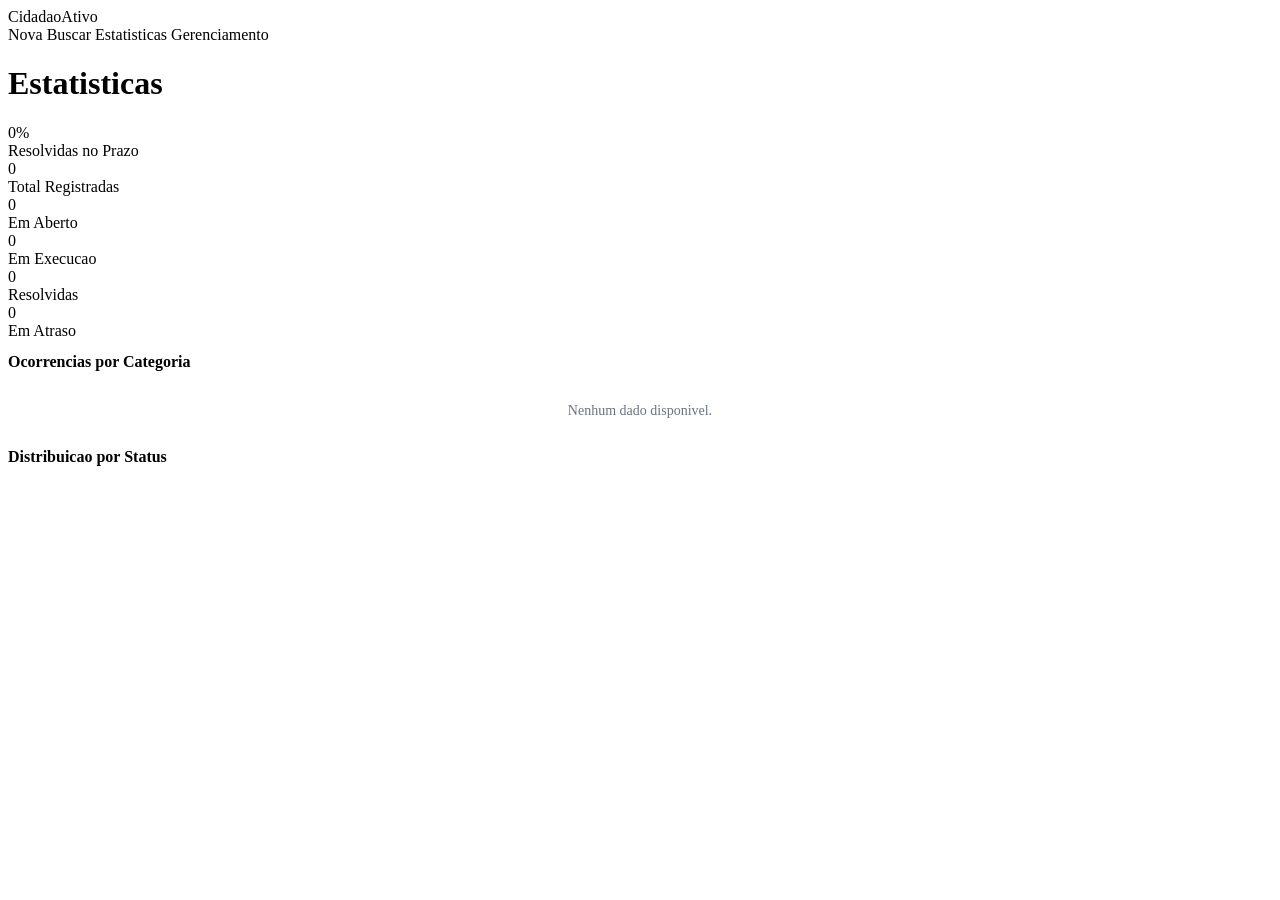
<file: src/backend/src/main/resources/templates/estatisticas/index.html>
<!DOCTYPE html>
<html lang="pt-BR" xmlns:th="http://www.thymeleaf.org">
<head>
  <meta charset="UTF-8"/>
  <meta name="viewport" content="width=device-width, initial-scale=1.0"/>
  <title>Estatisticas — CidadaoAtivo</title>
  <link rel="stylesheet" th:href="@{/css/app.css}"/>
  <link href="https://fonts.googleapis.com/css2?family=Inter:wght@400;600;700;800&display=swap" rel="stylesheet"/>
</head>
<body>

<nav class="navbar">
  <div class="navbar-icon"><span></span><span></span><span></span></div>
  <a th:href="@{/}" class="navbar-brand">CidadaoAtivo</a>
  <nav class="navbar-nav">
    <a th:href="@{/solicitacoes/nova}"   class="nav-link">Nova</a>
    <a th:href="@{/solicitacoes/buscar}" class="nav-link">Buscar</a>
    <a th:href="@{/estatisticas}"        class="nav-link active">Estatisticas</a>
    <a th:href="@{/gerenciamento}"       class="nav-link">Gerenciamento</a>
  </nav>
</nav>

<div class="page-container wide">
  <h1 class="page-title">Estatisticas</h1>

  <div class="stats-grid">
    <div class="stat-card success">
      <div class="stat-number" th:text="${percentualNoPrazo + '%'}">0%</div>
      <div class="stat-label">Resolvidas no Prazo</div>
    </div>
    <div class="stat-card">
      <div class="stat-number" th:text="${total}">0</div>
      <div class="stat-label">Total Registradas</div>
    </div>
    <div class="stat-card">
      <div class="stat-number" th:text="${abertas}">0</div>
      <div class="stat-label">Em Aberto</div>
    </div>
    <div class="stat-card warning">
      <div class="stat-number" th:text="${emExecucao}">0</div>
      <div class="stat-label">Em Execucao</div>
    </div>
    <div class="stat-card success">
      <div class="stat-number" th:text="${resolvidas}">0</div>
      <div class="stat-label">Resolvidas</div>
    </div>
    <div class="stat-card danger">
      <div class="stat-number" th:text="${atrasadas}">0</div>
      <div class="stat-label">Em Atraso</div>
    </div>
  </div>

  <div class="card">
    <h2 style="font-size:1rem;font-weight:700;margin-bottom:1rem">Ocorrencias por Categoria</h2>
    <div class="bar-chart" id="chartCategoria">
      <div th:if="${porCategoria == null or porCategoria.isEmpty()}"
           style="color:#6B7280;font-size:.875rem;text-align:center;padding:1rem">
        Nenhum dado disponivel.
      </div>
      <div th:each="entry : ${porCategoria}" class="bar-item">
        <div class="bar-label" th:text="${entry.key}"></div>
        <div class="bar-track">
          <div class="bar-fill"
               th:style="'width:' + ${(entry.value * 100) / (total > 0 ? total : 1)} + '%'"
               th:text="${entry.value}"></div>
        </div>
      </div>
    </div>
  </div>

  <div class="card">
    <h2 style="font-size:1rem;font-weight:700;margin-bottom:1rem">Distribuicao por Status</h2>
    <div class="bar-chart">
      <div th:each="entry : ${porStatus}" class="bar-item">
        <div class="bar-label" th:text="${entry.key}"></div>
        <div class="bar-track">
          <div class="bar-fill"
               th:style="'width:' + ${(entry.value * 100) / (total > 0 ? total : 1)} + '%;background:#7C3AED'"
               th:text="${entry.value}"></div>
        </div>
      </div>
    </div>
  </div>
</div>

</body>
</html>
</file>
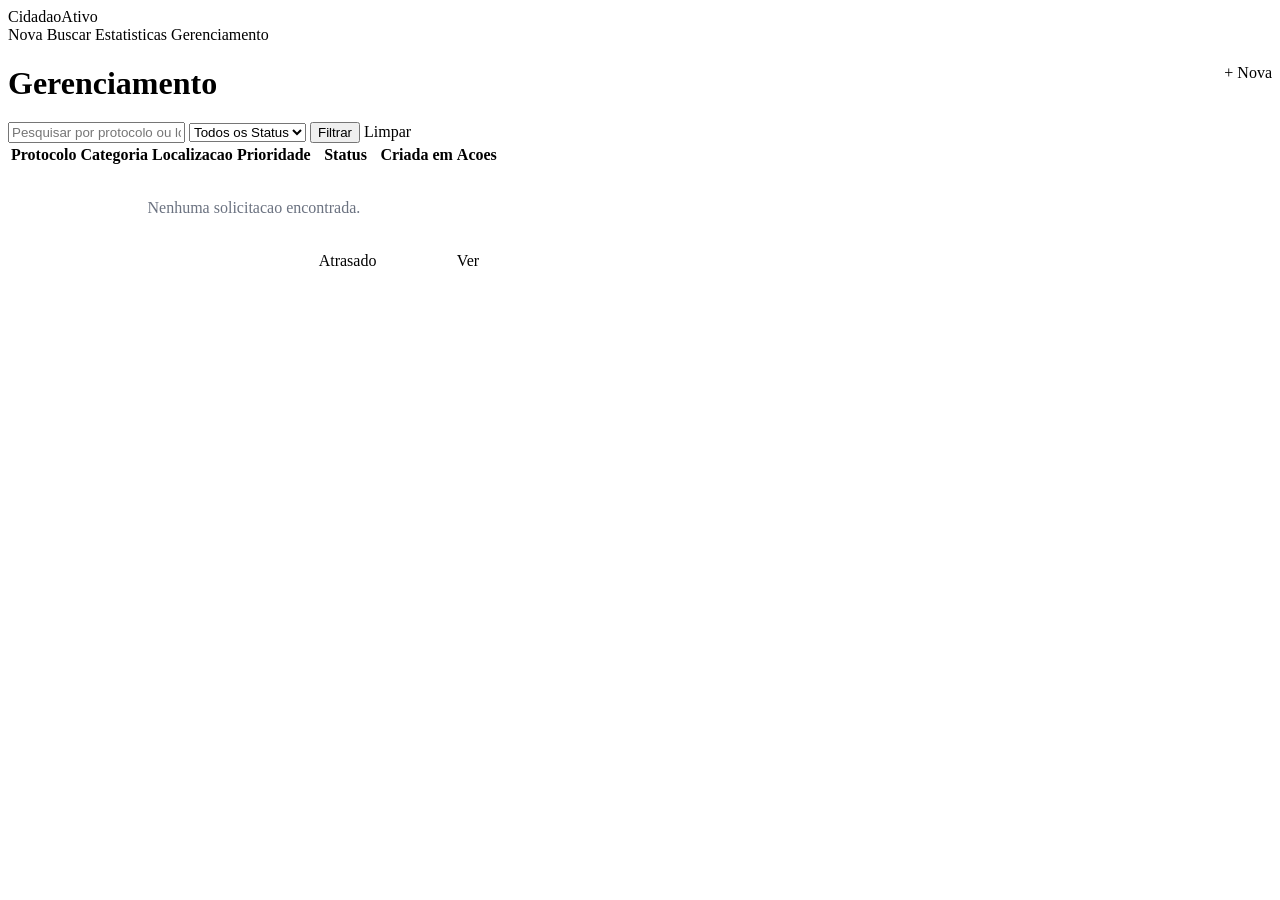
<file: src/backend/src/main/resources/templates/gerenciamento/index.html>
<!DOCTYPE html>
<html lang="pt-BR" xmlns:th="http://www.thymeleaf.org">
<head>
  <meta charset="UTF-8"/>
  <meta name="viewport" content="width=device-width, initial-scale=1.0"/>
  <title>Gerenciamento — CidadaoAtivo</title>
  <link rel="stylesheet" th:href="@{/css/app.css}"/>
  <link href="https://fonts.googleapis.com/css2?family=Inter:wght@400;600;700;800&display=swap" rel="stylesheet"/>
</head>
<body>

<nav class="navbar">
  <div class="navbar-icon"><span></span><span></span><span></span></div>
  <a th:href="@{/}" class="navbar-brand">CidadaoAtivo</a>
  <nav class="navbar-nav">
    <a th:href="@{/solicitacoes/nova}"   class="nav-link">Nova</a>
    <a th:href="@{/solicitacoes/buscar}" class="nav-link">Buscar</a>
    <a th:href="@{/estatisticas}"        class="nav-link">Estatisticas</a>
    <a th:href="@{/gerenciamento}"       class="nav-link active">Gerenciamento</a>
  </nav>
</nav>

<div class="page-container wide">
  <div style="display:flex;justify-content:space-between;align-items:center;margin-bottom:1.25rem">
    <h1 class="page-title" style="margin-bottom:0">Gerenciamento</h1>
    <a th:href="@{/solicitacoes/nova}" class="btn btn-primary" style="width:auto">+ Nova</a>
  </div>

  <div th:if="${sucesso}" class="alert alert-success" th:text="${sucesso}"></div>
  <div th:if="${erro}"    class="alert alert-danger"  th:text="${erro}"></div>

  <form th:action="@{/gerenciamento}" method="get">
    <div class="filter-bar">
      <input class="form-control" type="text" name="busca"
             th:value="${busca}"
             placeholder="Pesquisar por protocolo ou local..."/>
      <select class="form-control" name="status" style="max-width:200px">
        <option value="">Todos os Status</option>
        <option th:each="s : ${todosStatus}"
                th:value="${s.name()}"
                th:text="${s.descricao}"
                th:selected="${s == statusFiltro}"></option>
      </select>
      <button type="submit" class="btn btn-primary" style="width:auto">Filtrar</button>
      <a th:href="@{/gerenciamento}" class="btn btn-secondary" style="width:auto">Limpar</a>
    </div>
  </form>

  <div class="table-wrapper">
    <table>
      <thead>
        <tr>
          <th>Protocolo</th>
          <th>Categoria</th>
          <th>Localizacao</th>
          <th>Prioridade</th>
          <th>Status</th>
          <th>Criada em</th>
          <th>Acoes</th>
        </tr>
      </thead>
      <tbody>
        <tr th:if="${lista == null or lista.isEmpty()}">
          <td colspan="7" style="text-align:center;color:#6B7280;padding:2rem">
            Nenhuma solicitacao encontrada.
          </td>
        </tr>
        <tr th:each="sol : ${lista}">
          <td>
            <code style="font-size:.8rem;color:#1A56DB" th:text="${sol.protocolo}"></code>
          </td>
          <td th:text="${sol.categoria.descricao}"></td>
          <td th:text="${sol.localizacao}"></td>
          <td>
            <span th:class="'prio-' + ${sol.prioridade.name().toLowerCase()}"
                  th:text="${sol.prioridade.descricao}"></span>
          </td>
          <td>
            <span th:class="'badge badge-' + ${sol.status.name().toLowerCase().replace('_','-')}"
                  th:text="${sol.status.descricao}"></span>
            <span th:if="${sol.estaAtrasada()}" class="badge badge-atrasado" style="margin-left:.25rem">Atrasado</span>
          </td>
          <td th:text="${#temporals.format(sol.dataCriacao, 'dd/MM/yy HH:mm')}"></td>
          <td>
            <a th:href="@{/gerenciamento/{p}(p=${sol.protocolo})}"
               class="btn btn-secondary btn-sm" style="text-decoration:none">Ver</a>
          </td>
        </tr>
      </tbody>
    </table>
  </div>

  <div style="font-size:.8rem;color:#6B7280;margin-top:.75rem;text-align:right"
       th:text="${lista != null ? lista.size() + ' registro(s)' : ''}"></div>
</div>

</body>
</html>
</file>
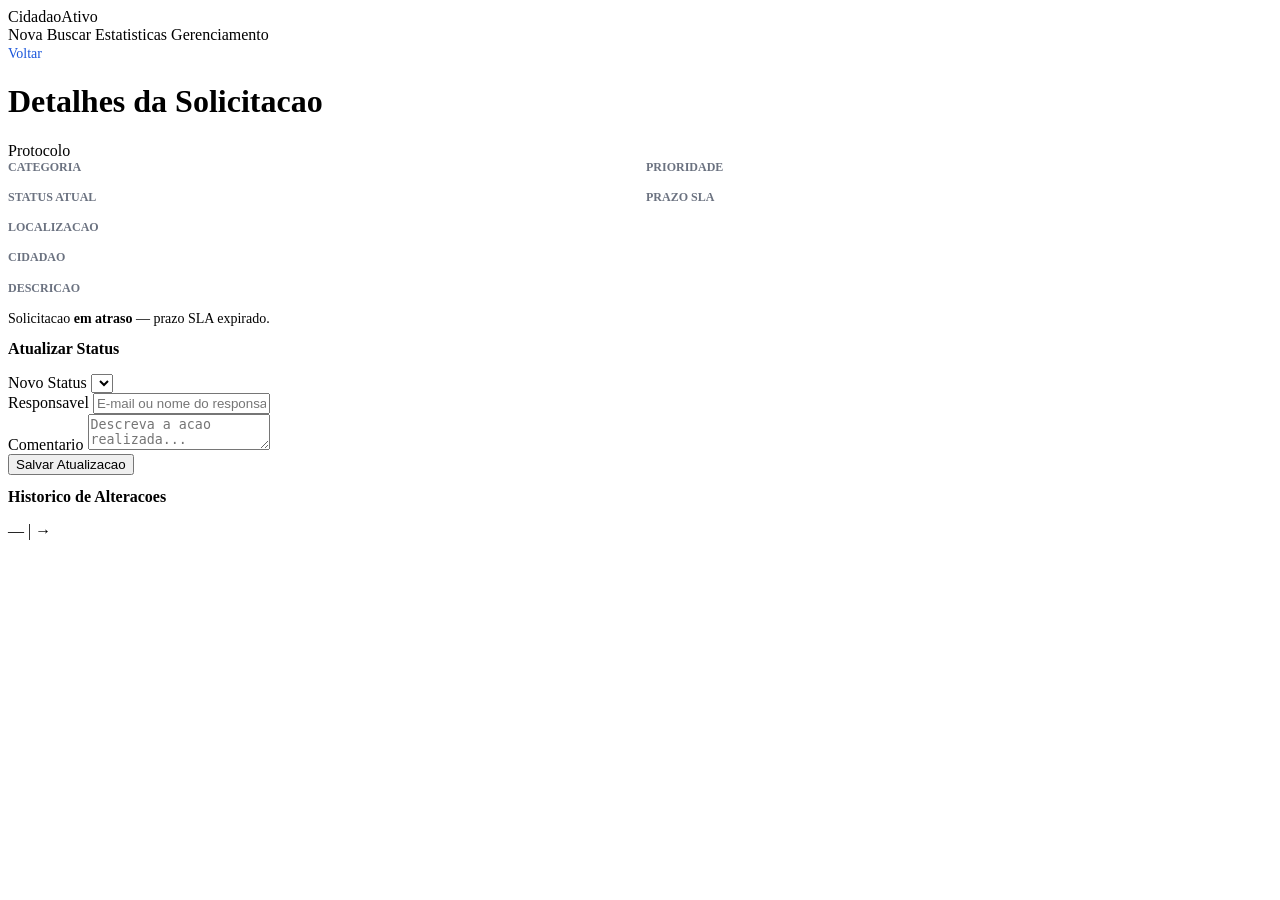
<file: src/backend/src/main/resources/templates/gerenciamento/detalhe.html>
<!DOCTYPE html>
<html lang="pt-BR" xmlns:th="http://www.thymeleaf.org">
<head>
  <meta charset="UTF-8"/>
  <meta name="viewport" content="width=device-width, initial-scale=1.0"/>
  <title>Detalhe — CidadaoAtivo</title>
  <link rel="stylesheet" th:href="@{/css/app.css}"/>
  <link href="https://fonts.googleapis.com/css2?family=Inter:wght@400;600;700;800&display=swap" rel="stylesheet"/>
</head>
<body>

<nav class="navbar">
  <div class="navbar-icon"><span></span><span></span><span></span></div>
  <a th:href="@{/}" class="navbar-brand">CidadaoAtivo</a>
  <nav class="navbar-nav">
    <a th:href="@{/solicitacoes/nova}"   class="nav-link">Nova</a>
    <a th:href="@{/solicitacoes/buscar}" class="nav-link">Buscar</a>
    <a th:href="@{/estatisticas}"        class="nav-link">Estatisticas</a>
    <a th:href="@{/gerenciamento}"       class="nav-link active">Gerenciamento</a>
  </nav>
</nav>

<div class="page-container">
  <div style="margin-bottom:1rem">
    <a th:href="@{/gerenciamento}" style="color:#1A56DB;font-size:.875rem;text-decoration:none">Voltar</a>
  </div>

  <div th:if="${erro}"    class="alert alert-danger"  th:text="${erro}"></div>
  <div th:if="${sucesso}" class="alert alert-success" th:text="${sucesso}"></div>

  <div th:if="${solicitacao != null}">
    <h1 class="page-title">Detalhes da Solicitacao</h1>

    <div class="protocolo-box">
      <div class="protocolo-label">Protocolo</div>
      <div class="protocolo-value" th:text="${solicitacao.protocolo}"></div>
    </div>

    <div class="card">
      <div style="display:grid;gap:.75rem;font-size:.875rem">
        <div style="display:grid;grid-template-columns:1fr 1fr;gap:.75rem">
          <div>
            <div style="color:#6B7280;font-size:.75rem;font-weight:700;text-transform:uppercase;margin-bottom:.2rem">Categoria</div>
            <div th:text="${solicitacao.categoria.descricao}"></div>
          </div>
          <div>
            <div style="color:#6B7280;font-size:.75rem;font-weight:700;text-transform:uppercase;margin-bottom:.2rem">Prioridade</div>
            <div th:text="${solicitacao.prioridade.descricao}"></div>
          </div>
          <div>
            <div style="color:#6B7280;font-size:.75rem;font-weight:700;text-transform:uppercase;margin-bottom:.2rem">Status Atual</div>
            <span th:class="'badge badge-' + ${solicitacao.status.name().toLowerCase().replace('_','-')}"
                  th:text="${solicitacao.status.descricao}"></span>
          </div>
          <div>
            <div style="color:#6B7280;font-size:.75rem;font-weight:700;text-transform:uppercase;margin-bottom:.2rem">Prazo SLA</div>
            <div th:text="${#temporals.format(solicitacao.dataPrazo, 'dd/MM/yyyy')}"></div>
          </div>
        </div>

        <div>
          <div style="color:#6B7280;font-size:.75rem;font-weight:700;text-transform:uppercase;margin-bottom:.2rem">Localizacao</div>
          <div th:text="${solicitacao.localizacao}"></div>
        </div>

        <div>
          <div style="color:#6B7280;font-size:.75rem;font-weight:700;text-transform:uppercase;margin-bottom:.2rem">Cidadao</div>
          <div th:text="${solicitacao.identificacaoCidadao}"></div>
        </div>

        <div>
          <div style="color:#6B7280;font-size:.75rem;font-weight:700;text-transform:uppercase;margin-bottom:.2rem">Descricao</div>
          <div th:text="${solicitacao.descricao}"></div>
        </div>

        <div th:if="${solicitacao.estaAtrasada()}" class="alert alert-danger" style="margin:0">
          Solicitacao <strong>em atraso</strong> — prazo SLA expirado.
        </div>
      </div>
    </div>

    <div class="card">
      <h2 style="font-size:1rem;font-weight:700;margin-bottom:1rem">Atualizar Status</h2>
      <form th:action="@{/gerenciamento/{p}/status(p=${solicitacao.protocolo})}" method="post">
        <div class="form-group">
          <label class="form-label">Novo Status</label>
          <select class="form-control" name="novoStatus" required>
            <option th:each="s : ${todosStatus}"
                    th:value="${s.name()}"
                    th:text="${s.descricao}"
                    th:selected="${s == solicitacao.status}"></option>
          </select>
        </div>
        <div class="form-group">
          <label class="form-label">Responsavel</label>
          <input class="form-control" type="text" name="responsavel"
                 placeholder="E-mail ou nome do responsavel" required/>
        </div>
        <div class="form-group">
          <label class="form-label">Comentario</label>
          <textarea class="form-control" name="comentario"
                    placeholder="Descreva a acao realizada..." required></textarea>
        </div>
        <button type="submit" class="btn btn-primary">Salvar Atualizacao</button>
      </form>
    </div>

    <div class="card" th:if="${!solicitacao.historico.isEmpty()}">
      <h2 style="font-size:1rem;font-weight:700;margin-bottom:1rem">Historico de Alteracoes</h2>
      <div th:each="hist : ${solicitacao.historico}" class="historico-item">
        <div class="hist-meta">
          <strong th:text="${#temporals.format(hist.dataAlteracao, 'dd/MM/yyyy HH:mm')}"></strong>
          — <span th:text="${hist.responsavel}"></span>
          |
          <span th:text="${hist.statusAnterior.descricao}"></span> &rarr;
          <strong th:text="${hist.statusNovo.descricao}"></strong>
        </div>
        <div class="hist-body" th:text="${hist.comentario}"></div>
      </div>
    </div>
  </div>
</div>

</body>
</html>
</file>
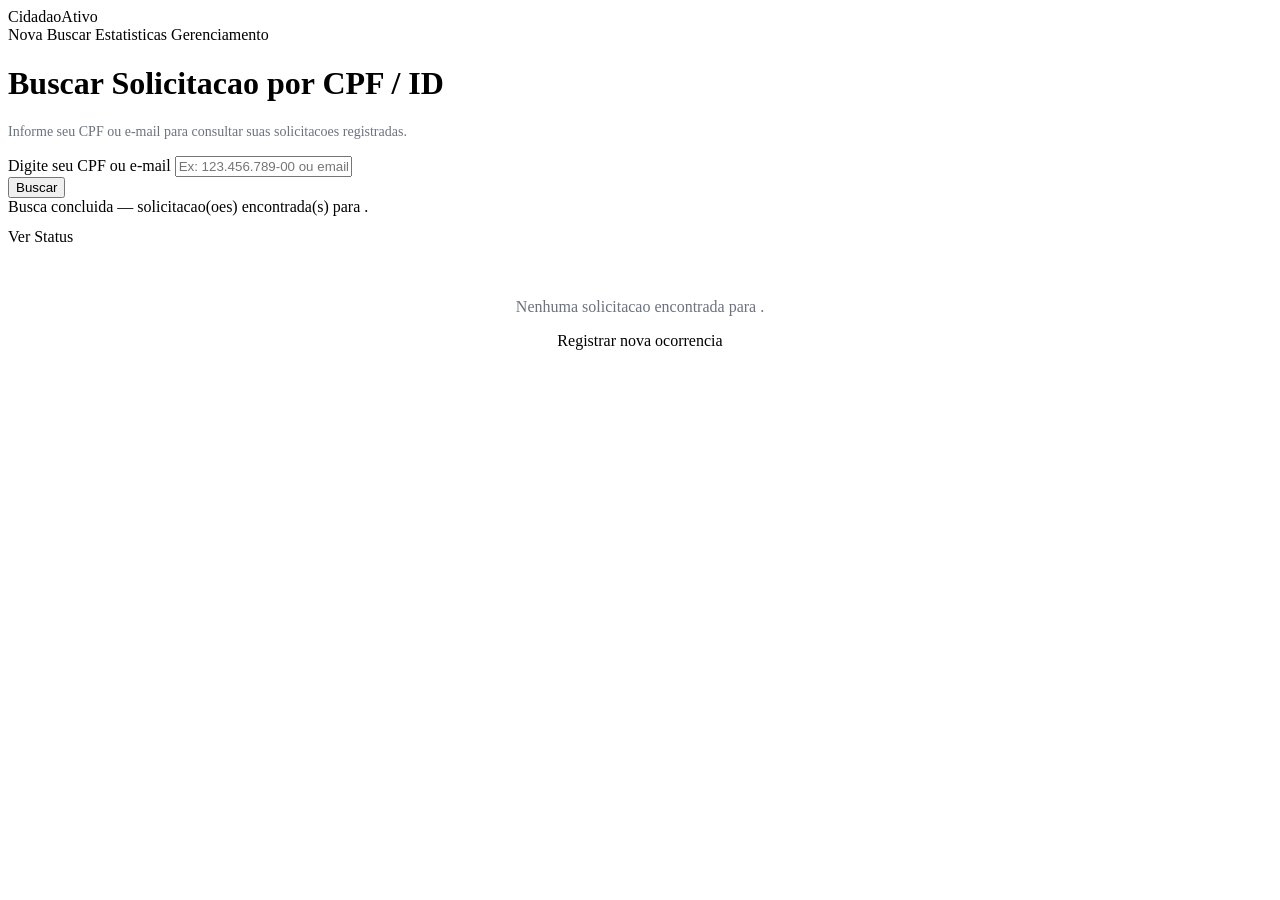
<file: src/backend/src/main/resources/templates/solicitacoes/buscar.html>
<!DOCTYPE html>
<html lang="pt-BR" xmlns:th="http://www.thymeleaf.org">
<head>
  <meta charset="UTF-8"/>
  <meta name="viewport" content="width=device-width, initial-scale=1.0"/>
  <title>Buscar Solicitacao — CidadaoAtivo</title>
  <link rel="stylesheet" th:href="@{/css/app.css}"/>
  <link href="https://fonts.googleapis.com/css2?family=Inter:wght@400;600;700;800&display=swap" rel="stylesheet"/>
</head>
<body>

<nav class="navbar">
  <div class="navbar-icon"><span></span><span></span><span></span></div>
  <a th:href="@{/}" class="navbar-brand">CidadaoAtivo</a>
  <nav class="navbar-nav">
    <a th:href="@{/solicitacoes/nova}"   class="nav-link">Nova</a>
    <a th:href="@{/solicitacoes/buscar}" class="nav-link active">Buscar</a>
    <a th:href="@{/estatisticas}"        class="nav-link">Estatisticas</a>
    <a th:href="@{/gerenciamento}"       class="nav-link">Gerenciamento</a>
  </nav>
</nav>

<div class="page-container">
  <h1 class="page-title">Buscar Solicitacao por CPF / ID</h1>

  <div class="card">
    <p style="font-size:.875rem;color:#6B7280;margin-bottom:1rem">
      Informe seu CPF ou e-mail para consultar suas solicitacoes registradas.
    </p>

    <form th:action="@{/solicitacoes/buscar}" method="post">
      <div class="form-group">
        <label class="form-label" for="idCidadao">Digite seu CPF ou e-mail</label>
        <input class="form-control" type="text" id="idCidadao" name="idCidadao"
               th:value="${idCidadao}"
               placeholder="Ex: 123.456.789-00 ou email@exemplo.com" required/>
      </div>
      <button type="submit" class="btn btn-primary">Buscar</button>
    </form>
  </div>

  <div th:if="${erro}" class="alert alert-danger" th:text="${erro}"></div>

  <div th:if="${buscaRealizada}">
    <div th:if="${lista != null and !lista.isEmpty()}">
      <div class="alert alert-success">
        Busca concluida — <strong th:text="${lista.size()}"></strong> solicitacao(oes) encontrada(s)
        para <strong th:text="${idCidadao}"></strong>.
      </div>

      <div th:each="sol : ${lista}" class="card" style="margin-bottom:.75rem">
        <div style="display:flex;justify-content:space-between;align-items:flex-start;margin-bottom:.5rem">
          <div style="font-family:monospace;font-size:.8rem;font-weight:700;color:#1A56DB"
               th:text="${sol.protocolo}"></div>
          <span th:class="'badge badge-' + ${sol.status.name().toLowerCase().replace('_','-')}"
                th:text="${sol.status.descricao}"></span>
        </div>

        <div style="font-size:.875rem;color:#374151;margin-bottom:.5rem" th:text="${sol.categoria.descricao}"></div>
        <div style="font-size:.8rem;color:#6B7280" th:text="${sol.localizacao}"></div>
        <div style="font-size:.8rem;color:#6B7280;margin-top:.25rem"
             th:text="'Criada em: ' + ${#temporals.format(sol.dataCriacao, 'dd/MM/yyyy HH:mm')}"></div>

        <div style="margin-top:.75rem">
          <a th:href="@{/solicitacoes/status(protocolo=${sol.protocolo})}"
             class="btn btn-secondary btn-sm" style="text-decoration:none">
            Ver Status
          </a>
        </div>
      </div>
    </div>

    <div th:if="${lista == null or lista.isEmpty()}" class="card" style="text-align:center;padding:2rem">
      <p style="color:#6B7280;margin-top:.5rem">
        Nenhuma solicitacao encontrada para <strong th:text="${idCidadao}"></strong>.
      </p>
      <a th:href="@{/solicitacoes/nova}" class="btn btn-primary" style="margin-top:1rem;width:auto">
        Registrar nova ocorrencia
      </a>
    </div>
  </div>
</div>

</body>
</html>
</file>
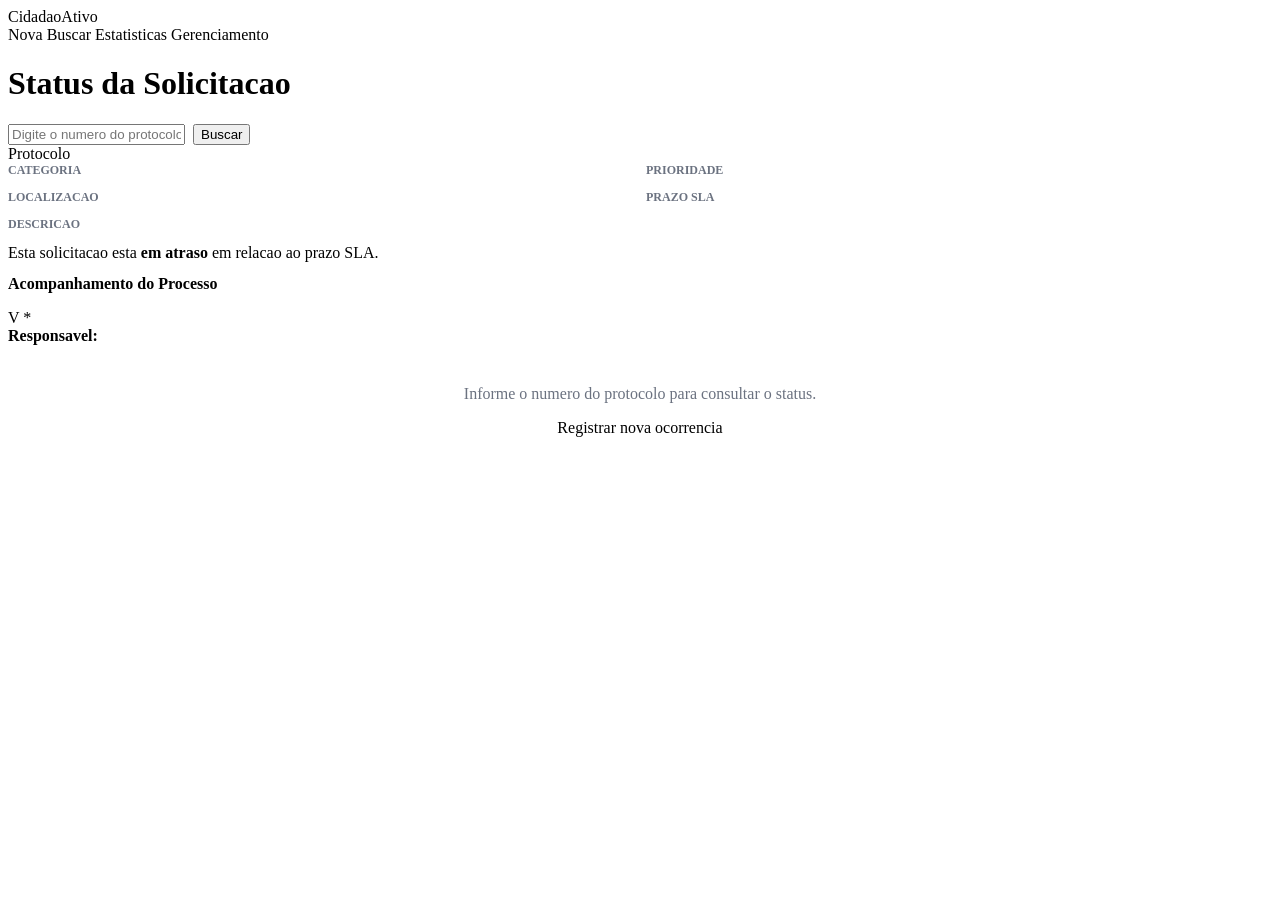
<file: src/backend/src/main/resources/templates/solicitacoes/status.html>
<!DOCTYPE html>
<html lang="pt-BR" xmlns:th="http://www.thymeleaf.org">
<head>
  <meta charset="UTF-8"/>
  <meta name="viewport" content="width=device-width, initial-scale=1.0"/>
  <title>Status — CidadaoAtivo</title>
  <link rel="stylesheet" th:href="@{/css/app.css}"/>
  <link href="https://fonts.googleapis.com/css2?family=Inter:wght@400;600;700;800&display=swap" rel="stylesheet"/>
</head>
<body>

<nav class="navbar">
  <div class="navbar-icon"><span></span><span></span><span></span></div>
  <a th:href="@{/}" class="navbar-brand">CidadaoAtivo</a>
  <nav class="navbar-nav">
    <a th:href="@{/solicitacoes/nova}"   class="nav-link">Nova</a>
    <a th:href="@{/solicitacoes/buscar}" class="nav-link active">Buscar</a>
    <a th:href="@{/estatisticas}"        class="nav-link">Estatisticas</a>
    <a th:href="@{/gerenciamento}"       class="nav-link">Gerenciamento</a>
  </nav>
</nav>

<div class="page-container">
  <h1 class="page-title">Status da Solicitacao</h1>

  <div class="card">
    <form th:action="@{/solicitacoes/status}" method="get" style="display:flex;gap:.5rem">
      <input class="form-control" type="text" name="protocolo"
             th:value="${protocolo}"
             placeholder="Digite o numero do protocolo (CA-...)"/>
      <button type="submit" class="btn btn-primary" style="width:auto;white-space:nowrap">Buscar</button>
    </form>
  </div>

  <div th:if="${erro}" class="alert alert-danger" th:text="${erro}"></div>

  <div th:if="${solicitacao != null}">

    <div class="protocolo-box">
      <div class="protocolo-label">Protocolo</div>
      <div class="protocolo-value" th:text="${solicitacao.protocolo}"></div>
    </div>

    <div class="card">
      <div style="display:grid;grid-template-columns:1fr 1fr;gap:.75rem;font-size:.875rem">
        <div>
          <div style="color:#6B7280;font-size:.75rem;font-weight:600;text-transform:uppercase">Categoria</div>
          <div th:text="${solicitacao.categoria.descricao}"></div>
        </div>
        <div>
          <div style="color:#6B7280;font-size:.75rem;font-weight:600;text-transform:uppercase">Prioridade</div>
          <div th:text="${solicitacao.prioridade.descricao}"></div>
        </div>
        <div>
          <div style="color:#6B7280;font-size:.75rem;font-weight:600;text-transform:uppercase">Localizacao</div>
          <div th:text="${solicitacao.localizacao}"></div>
        </div>
        <div>
          <div style="color:#6B7280;font-size:.75rem;font-weight:600;text-transform:uppercase">Prazo SLA</div>
          <div th:text="${#temporals.format(solicitacao.dataPrazo, 'dd/MM/yyyy')}"></div>
        </div>
      </div>

      <div style="margin-top:.75rem;font-size:.875rem">
        <div style="color:#6B7280;font-size:.75rem;font-weight:600;text-transform:uppercase;margin-bottom:.25rem">Descricao</div>
        <div th:text="${solicitacao.descricao}" style="color:#374151"></div>
      </div>

      <div th:if="${solicitacao.estaAtrasada()}" class="alert alert-danger" style="margin-top:.75rem;margin-bottom:0">
        Esta solicitacao esta <strong>em atraso</strong> em relacao ao prazo SLA.
      </div>
    </div>

    <div class="card">
      <h2 style="font-size:1rem;font-weight:700;margin-bottom:1rem">Acompanhamento do Processo</h2>

      <div class="status-timeline">
        <div th:each="statusItem, iterStat : ${todosStatus}"
             th:with="statusAtual=${solicitacao.status},
                      historico=${solicitacao.historico},
                      ordemAtual=${statusAtual.ordinal()},
                      ordemItem=${statusItem.ordinal()},
                      isDone=${ordemItem < ordemAtual},
                      isActive=${statusItem == statusAtual}"
             class="timeline-item"
             th:classappend="${isDone ? 'done' : (isActive ? 'active' : '')}">

          <div class="timeline-dot">
            <span th:if="${isDone}">V</span>
            <span th:if="${isActive}">*</span>
          </div>

          <div class="timeline-content">
            <div class="timeline-label" th:text="${statusItem.descricao}"></div>

            <div th:each="hist : ${historico}"
                 th:if="${hist.statusNovo == statusItem}">
              <div class="timeline-date"
                   th:text="${#temporals.format(hist.dataAlteracao, 'dd/MM/yyyy HH:mm')}"></div>
              <div class="timeline-detail">
                <strong>Responsavel:</strong> <span th:text="${hist.responsavel}"></span><br/>
                <span th:text="${hist.comentario}"></span>
              </div>
            </div>
          </div>
        </div>
      </div>
    </div>
  </div>

  <div th:if="${solicitacao == null and protocolo == null}" class="card" style="text-align:center;padding:2rem">
    <p style="color:#6B7280;margin-top:.5rem">Informe o numero do protocolo para consultar o status.</p>
    <a th:href="@{/solicitacoes/nova}" class="btn btn-primary" style="margin-top:1rem;width:auto">
      Registrar nova ocorrencia
    </a>
  </div>
</div>

</body>
</html>
</file>
